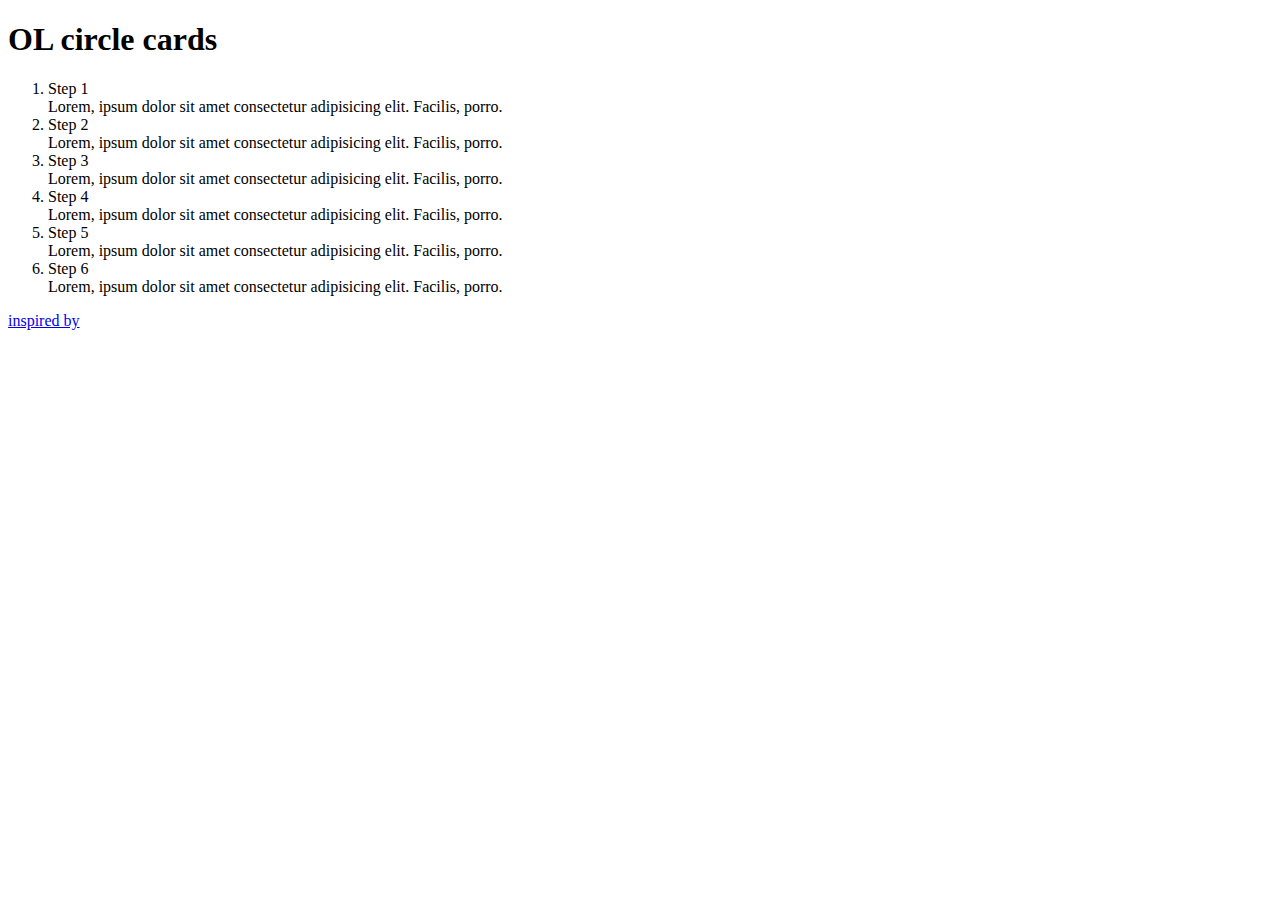
<file: templates/index.html>
<!DOCTYPE html>
<html lang="en" >
<head>
  <meta charset="UTF-8">
  <title>CodePen - OL circle cards</title>
  <link rel="stylesheet" href="../templates/">

</head>
<body>
<!-- partial:index.partial.html -->
<h1>OL circle cards</h1>
<ol>
    <li >
        <div class="icon"><i class="fa-solid fa-bicycle"></i></div>
        <div class="title">Step 1</div>
        <div class="descr">Lorem, ipsum dolor sit amet consectetur adipisicing elit. Facilis, porro.</div>
    </li>
    <li >
        <div class="icon"><i class="fa-solid fa-car"></i></div>
        <div class="title">Step 2</div>
        <div class="descr">Lorem, ipsum dolor sit amet consectetur adipisicing elit. Facilis, porro.</div>
    </li>
    <li >
        <div class="icon"><i class="fa-solid fa-helicopter"></i></div>
        <div class="title">Step 3</div>
        <div class="descr">Lorem, ipsum dolor sit amet consectetur adipisicing elit. Facilis, porro.</div>
    </li>
    <li >
        <div class="icon"><i class="fa-solid fa-plane"></i></div>
        <div class="title">Step 4</div>
        <div class="descr">Lorem, ipsum dolor sit amet consectetur adipisicing elit. Facilis, porro.</div>
    </li>
    <li >
        <div class="icon"><i class="fa-solid fa-rocket"></i></div>
        <div class="title">Step 5</div>
        <div class="descr">Lorem, ipsum dolor sit amet consectetur adipisicing elit. Facilis, porro.</div>
    </li>
    <li >
        <div class="icon"><i class="fa-solid fa-bus"></i></div>
        <div class="title">Step 6</div>
        <div class="descr">Lorem, ipsum dolor sit amet consectetur adipisicing elit. Facilis, porro.</div>
    </li>
</ol>
<div class="credits">
    <a target="_blank" href="https://www.freepik.com/premium-vector/vector-infographic-design-template-with-icons-8-options-steps_10571883.htm">inspired by</a>
</div>
<!-- partial -->
  
</body>
</html>
</file>
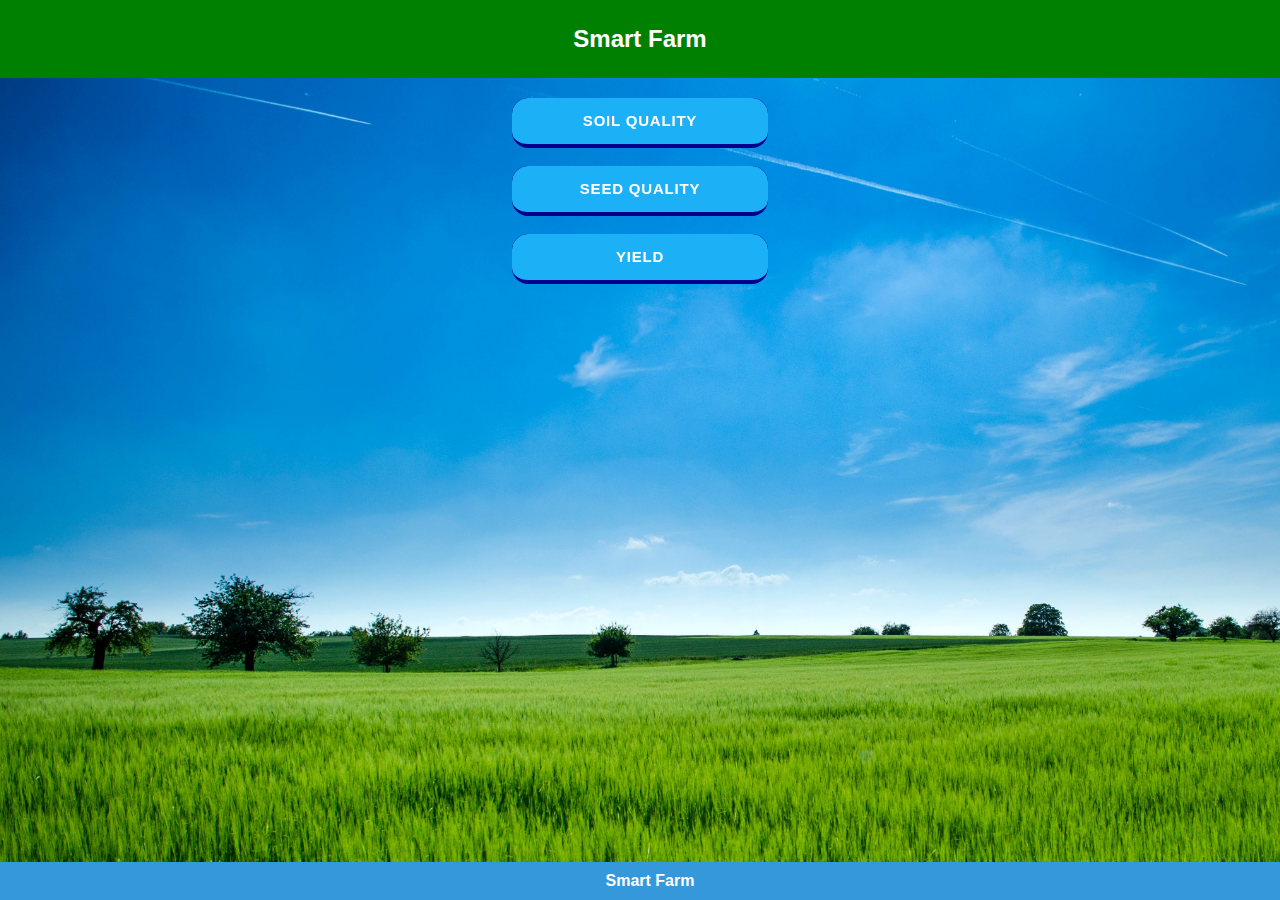
<file: templates/home.html>
<!DOCTYPE html>
<html lang="en">

<head>
    <meta charset="UTF-8">
    <meta name="viewport" content="width=device-width, initial-scale=1.0">
    <title>Seed Quality</title>
    <link rel="stylesheet" href="../static/css/Dash.css">

    <style>
        /* CSS */
        .button {
            appearance: button;
            background-color: darkblue;
            border: solid transparent;
            border-radius: 16px;
            border-width: 0 0 4px;
            box-sizing: border-box;
            color: #FFFFFF;
            cursor: pointer;
            display: inline-block;
            font-family: din-round, sans-serif;
            font-size: 15px;
            font-weight: 700;
            letter-spacing: .8px;
            line-height: 20px;
            margin: 0;
            outline: none;
            overflow: visible;
            padding: 13px 16px;
            text-align: center;
            text-transform: uppercase;
            touch-action: manipulation;
            transform: translateZ(0);
            transition: filter .2s;
            user-select: none;
            -webkit-user-select: none;
            vertical-align: middle;
            white-space: nowrap;
            width: 20%;
        }

        .button:after {
            background-clip: padding-box;
            background-color: #1CB0F6;
            border: solid transparent;
            border-radius: 16px;
            border-width: 0 0 4px;
            bottom: -4px;
            content: "";
            left: 0;
            position: absolute;
            right: 0;
            top: 0;
            z-index: -1;
        }

        .button:main,
        .button:focus {
            user-select: auto;
        }

        .button:hover:not(:disabled) {
            filter: brightness(1.1);
            -webkit-filter: brightness(1.1);
        }

        .button:disabled {
            cursor: auto;
        }

        .button:active {
            border-width: 4px 0 0;
            background: none;
        }

        section {
            text-align: center;
        }

        /* Responsive Styling */
        @media screen and (max-width: 768px) {
            .button {
                width: 80%; /* Adjust the width for smaller screens */
            }
        }
    </style>
</head>

<body>
    <header>
        Smart Farm
    </header>
    <section>
        <center>
        <a href="/CheckSoil">
            <button href="#" class="button">SOIL QUALITY</button>
        </a>
        <br><br>
        <a href="/CheckSeed">
            <button href="#" class="button">SEED QUALITY</button>
        </a>
        <br><br>
        <a href="/CheckSoil">
            <button href="#" class="button">YIELD</button>
        </a>
    </center>
    </section>
    <footer>
        Smart Farm
    </footer>
</body>

</html>
</file>
<file: static/css/Dash.css>
body {
    background-color: #f5f5f5;
    color: #ecf0f1;
    font-family: 'Segoe UI', Tahoma, Geneva, Verdana, sans-serif;
    margin: 0;
    padding: 0;
    box-sizing: border-box;
    background-image: url('../images/sf.jpeg');
    background-size: cover; /* This ensures the image covers the entire background */
    background-repeat: no-repeat;
    background-attachment: fixed;
}

header {
    background-color: green;
    color: white;
    padding: 25px;
    text-align: center;
    font-size: 24px;
    margin-bottom: 20px;
    font-weight: bold;
    font-family: Helvetica;
    /* text-decoration: underline; */
}

section {
    display: flex;
    justify-content: space-around;
    flex-wrap: wrap;
    padding: 20px;
}


footer {
    background-color: #3498db;
    color: white;
    padding: 10px;
    text-align: center;
    position: fixed;
    bottom: 0;
    width: 100%;
    font-weight: bold;
    font-family: Helvetica;
    /* text-decoration: underline; */
}
section{
    text-align: center;
    display:contents;
    /* flex-wrap: wrap;
    justify-content: space-around;
    padding: 20px; */

}
.result {
    text-align: center;
    margin-top: 20px; /* Adjust the margin as needed */
    /* display: block; */
    color: white;
    /* background-color: #e7e5e4; */
    letter-spacing: .15em;
    font-size: 50px;
    text-shadow: 
    1px -1px 0 #767676, 
    -1px 2px 1px #9d9b9b, 
    -2px 4px 1px #b5adad, 
    -3px 6px 1px #b5b2b2;


  }

  .Home {
    position: absolute;
    top: 20px;
    left: 10px;
    background-color: #5287aa; /* Choose your desired background color */
    padding: 10px 20px;
    text-decoration: none;
    color: #fff; /* Choose your desired text color */
    border: none;
    border-radius: 5px;
    font-size: 16px;
    cursor: pointer;
    transition: background-color 0.3s ease;
}

.Home:hover {
    background-color: #2980b9; /* Choose your desired background color on hover */
}
</file>
